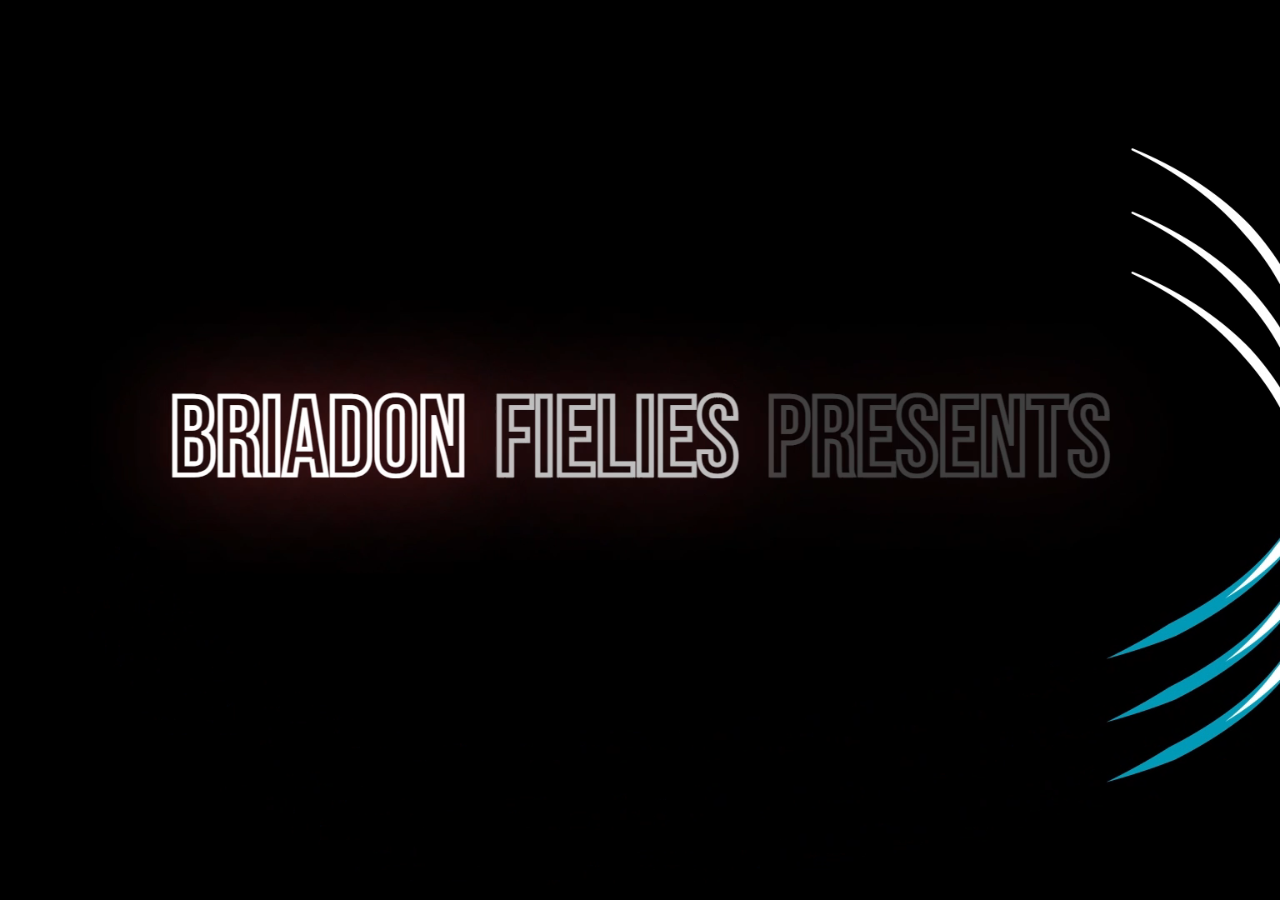
<file: index.html>
<!DOCTYPE html>
<html lang="en">
<head>
    <meta charset="UTF-8">
    <meta name="viewport" content="width=device-width, initial-scale=1.0">
    <title>Loading Screen</title>
    <style>
        body, html {
            margin: 0;
            padding: 0;
            overflow: hidden;
            height: 100%;
            width: 100%;
        }
        .loading-screen {
            position: fixed;
            top: 0;
            left: 0;
            width: 100%;
            height: 100%;
            display: flex;
            justify-content: center;
            align-items: center;
            z-index: 1000;
            background: black;
        }
        .loading-screen video {
            position: absolute;
            top: 0;
            left: 0;
            width: 100%;
            height: 100%;
            object-fit: cover;
        }
    </style>
</head>
<body>
    <div class="loading-screen">
        <video autoplay muted>
            <source src="loadingscreen.mp4" type="video/mp4">
        </video>
    </div>

    <script>
        window.addEventListener('load', () => {
            setTimeout(() => {
                window.location.href = 'page.html';
            }, 6000); // 6 seconds
        });
    </script>
    <script src="john.js"></script>
</body>
</html>
</file>
